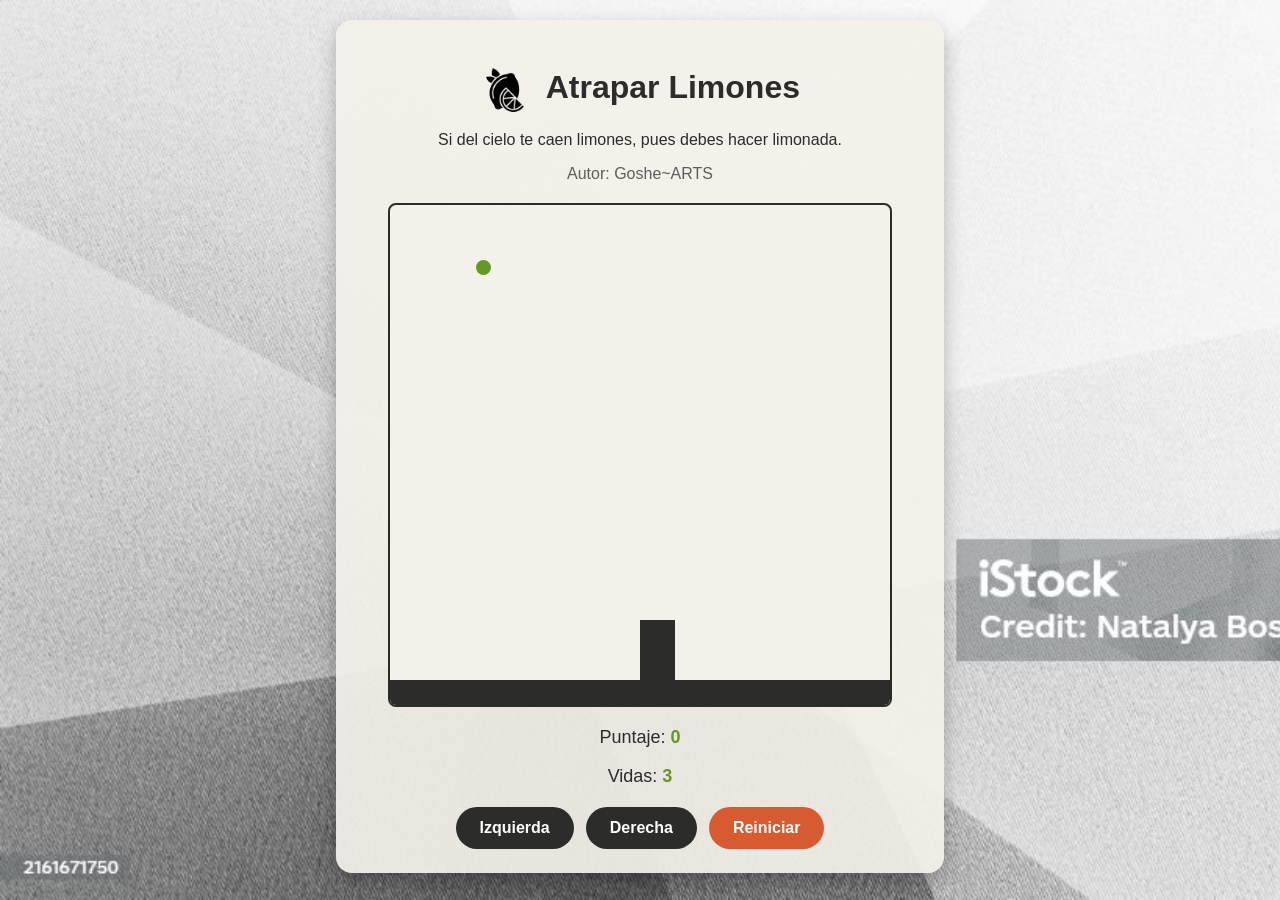
<file: index.html>
<!DOCTYPE html>
<html>
<head>
  <title>Atrapa limones</title>
  <link rel="styleSheet" href="limones.css"/>
  <script src="utiles.js"></script>
</head>
<body onload="iniciar();">
  <div class="contenedor">
    <h1>
      <img src="icono-limones.png" alt="icono limon" class="iconoTitulo">
      Atrapar Limones
    </h1>
    <p>Si del cielo te caen limones, pues debes hacer limonada.</p>
    <h2>Autor: Goshe~ARTS</h2>
    <canvas id="areaJuego" width="500" height="500"></canvas>
    <div class="panel">
      <p>Puntaje: <span id="txtPuntaje">0</span></p>
      <p>Vidas: <span id="txtVidas">3</span></p>
    </div>
    <div class="botones">
      <button onclick="moverIzquierda();">Izquierda</button>
      <button onclick="moverDerecha();">Derecha</button>
      <button id="botonReiniciar" onclick="reiniciar();">Reiniciar</button>
    </div>
  </div>
  <script src="limones.js"></script>
</body>
</html>
</file>
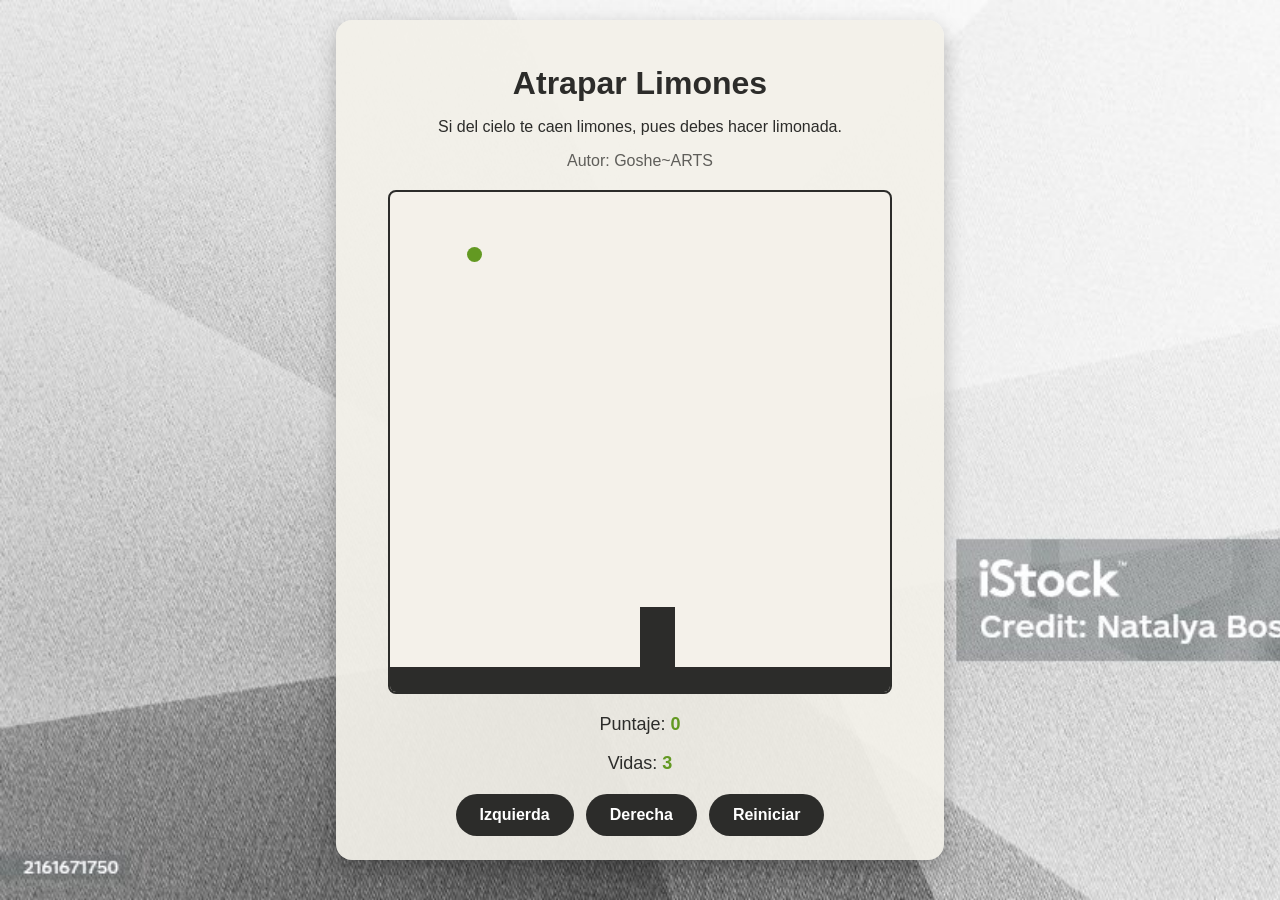
<file: limones.html>
<!DOCTYPE html>
<html>
<head>
  <title>Atrapa limones</title>
  <link rel="styleSheet" href="limones.css"/>
  <script src="utiles.js"></script>
</head>
<body onload="iniciar();">
  <div class="contenedor">
    <h1>Atrapar Limones</h1>
    <p>Si del cielo te caen limones, pues debes hacer limonada.</p>
    <h2>Autor: Goshe~ARTS</h2>
    <canvas id="areaJuego" width="500" height="500"></canvas>
    <div class="panel">
      <p>Puntaje: <span id="txtPuntaje">0</span></p>
      <p>Vidas: <span id="txtVidas">3</span></p>
    </div>
    <div class="botones">
      <button onclick="moverIzquierda();">Izquierda</button>
      <button onclick="moverDerecha();">Derecha</button>
      <button onclick="reiniciar();">Reiniciar</button>
    </div>
  </div>
  <script src="limones.js"></script>
</body>
</html>
</file>
<file: limones.css>
body {
  font-family: Arial, sans-serif;
  background-image: url("background.png");
  background-size: cover;
  background-repeat: no-repeat;
  background-attachment: fixed;
  color: #2c2c2a;
  text-align: center;
  margin: 0;
  padding: 20px;
}

.contenedor {
  max-width: 560px;
  margin: 0 auto;
  background-color: rgba(244, 241, 234, 0.92);
  border-radius: 16px;
  padding: 24px;
  box-shadow: 0 8px 20px rgba(0,0,0,0.25);
}

.iconoTitulo {
  width: 50px;
  height: 50px;
  vertical-align: middle;
  margin-right: 8px;
}

h1 {
  color: #2c2c2a;
  margin-bottom: 5px;
}

h2 {
  color: #5f5e5a;
  font-weight: normal;
  font-size: 16px;
}

canvas {
  background-color: #f4f1ea;
  border: 2px solid #2c2c2a;
  border-radius: 8px;
  display: block;
  margin: 20px auto;
}

.panel {
  margin: 20px 0;
  font-size: 18px;
}

.panel span {
  font-weight: bold;
  color: #639922;
}

.botones {
  display: flex;
  justify-content: center;
  gap: 12px;
}

.botones button {
  padding: 12px 24px;
  font-size: 16px;
  font-weight: bold;
  color: white;
  background-color: #2c2c2a;
  border: none;
  border-radius: 30px;
  cursor: pointer;
  transition: transform 0.15s ease, background-color 0.15s ease;
}

.botones button:hover {
  background-color: #639922;
  transform: translateY(-2px);
}

.botones button:active {
  transform: translateY(0px) scale(0.97);
}

#botonReiniciar {
  background-color: #d85a30;
}

#botonReiniciar:hover {
  background-color: #993c1d;
}
</file>
